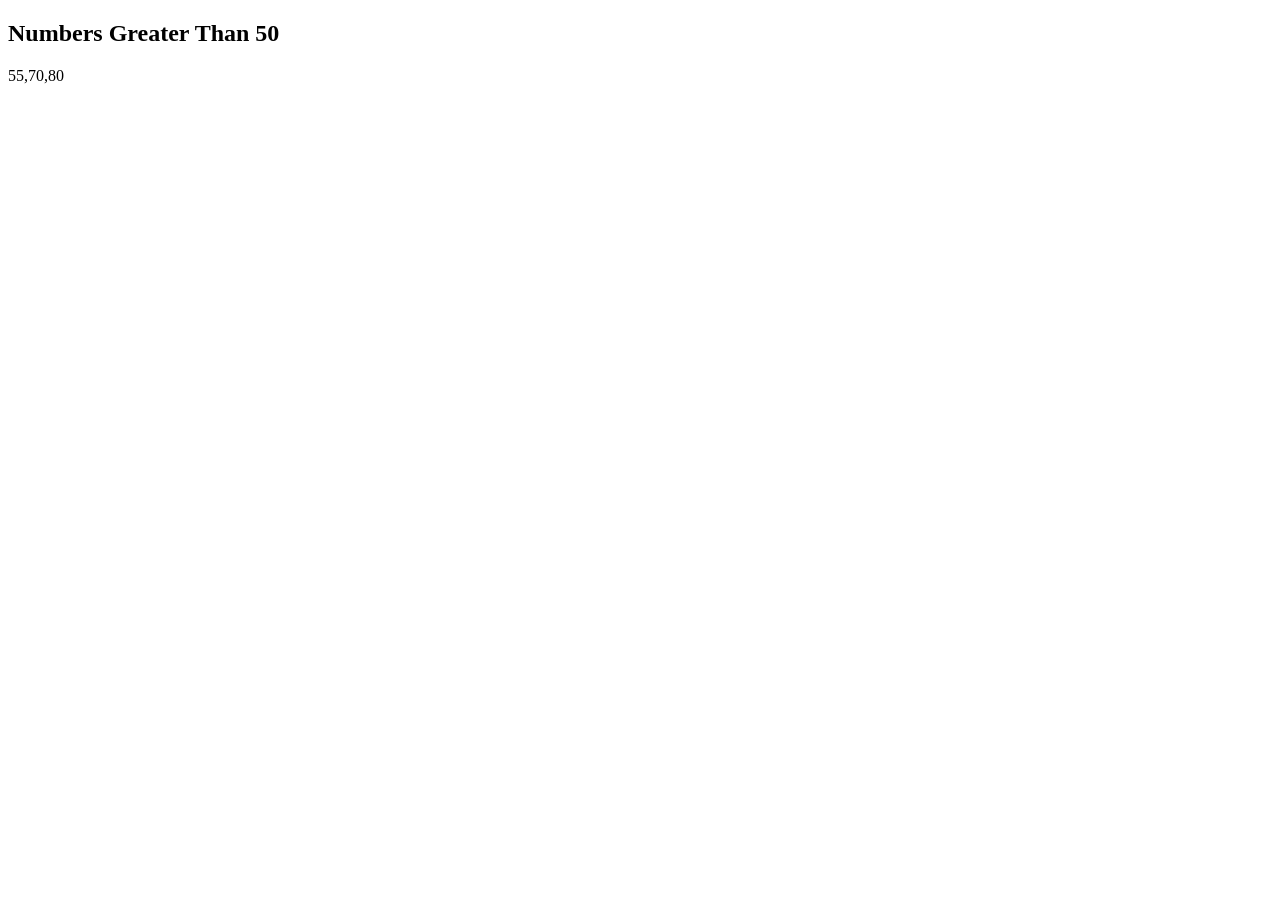
<file: arrow.html>
<!DOCTYPE html>
<html>
<head>
    <title>Filter Numbers</title>
</head>
<body>

    <h2>Numbers Greater Than 50</h2>

    <p id="result"></p>

    <script>
        let numbers = [10, 25, 55, 70, 45, 80, 30];

        let result = numbers.filter(num => num > 50);

        document.getElementById("result").innerHTML = result;
    </script>

</body>
</html>
</file>
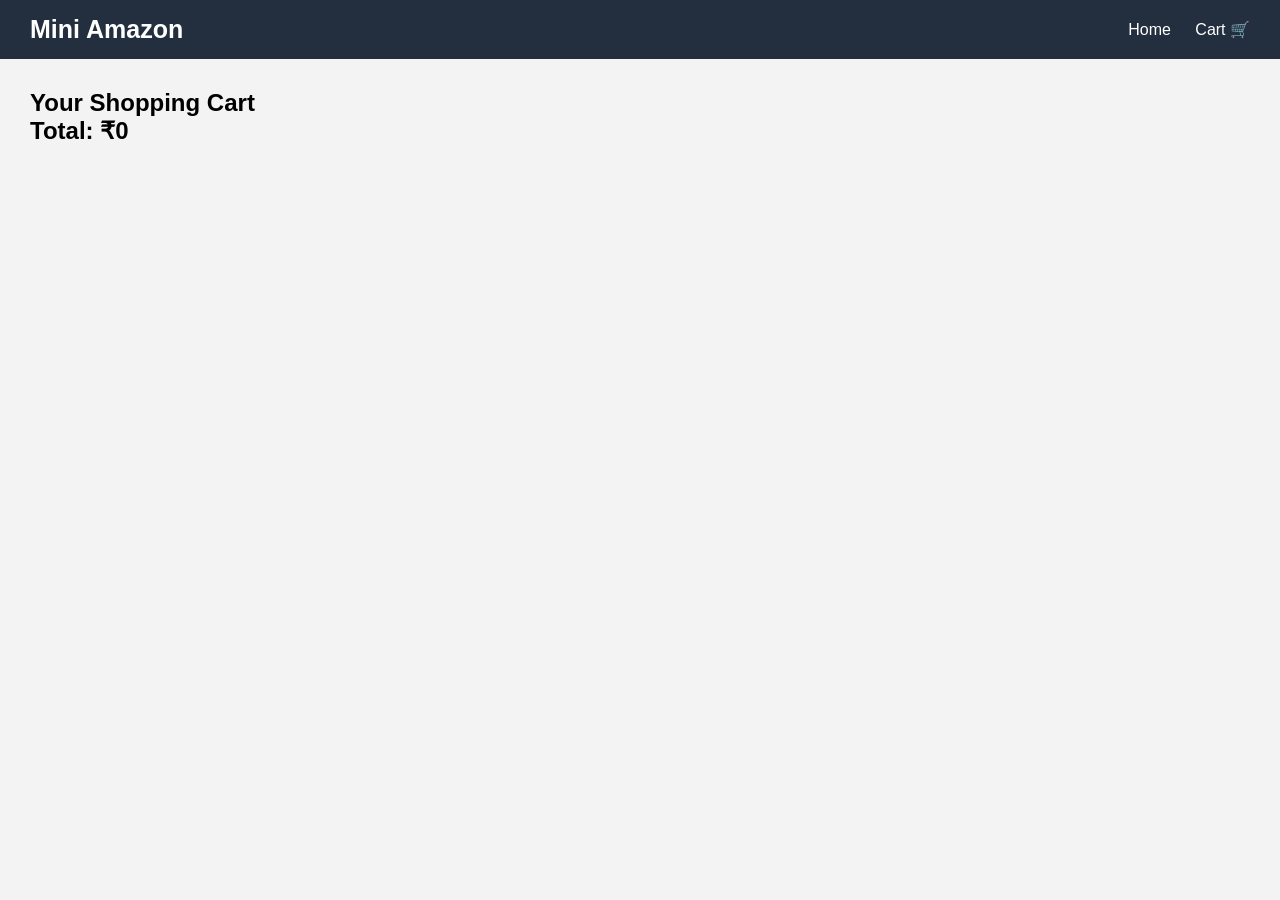
<file: cart.html>
<!DOCTYPE html>
<html lang="en">

<head>

    <meta charset="UTF-8">

    <meta name="viewport"
          content="width=device-width, initial-scale=1.0">

    <title>Shopping Cart</title>

    <link rel="stylesheet" href="style.css">

</head>

<body>


    <!-- Navigation -->

    <nav>

        <h1>Mini Amazon</h1>

        <div>

            <a href="index.html">
                Home
            </a>

            <a href="cart.html">
                Cart 🛒
            </a>

        </div>

    </nav>


    <!-- Cart -->

    <div class="cart-container">

        <h2>Your Shopping Cart</h2>

        <div id="cartItems"></div>

        <h2 id="total"></h2>

    </div>


    <script>

        // Get cart from localStorage

        let cart =
            JSON.parse(localStorage.getItem("cart")) || [];


        let cartContainer =
            document.getElementById("cartItems");


        let total = 0;


        // Display cart items

        cart.forEach((product, index) => {

            total += product.price;

            cartContainer.innerHTML += `

                <div class="cart-item">

                    <div>

                        <h3>
                            ${product.name}
                        </h3>

                        <p>
                            ₹${product.price}
                        </p>

                    </div>

                    <button onclick="removeItem(${index})">
                        Remove
                    </button>

                </div>

            `;

        });


        // Display total

        document.getElementById("total").innerHTML =
            "Total: ₹" + total;


        // Remove item

        function removeItem(index) {

            cart.splice(index, 1);

            localStorage.setItem(
                "cart",
                JSON.stringify(cart)
            );

            location.reload();

        }

    </script>

</body>

</html>
</file>
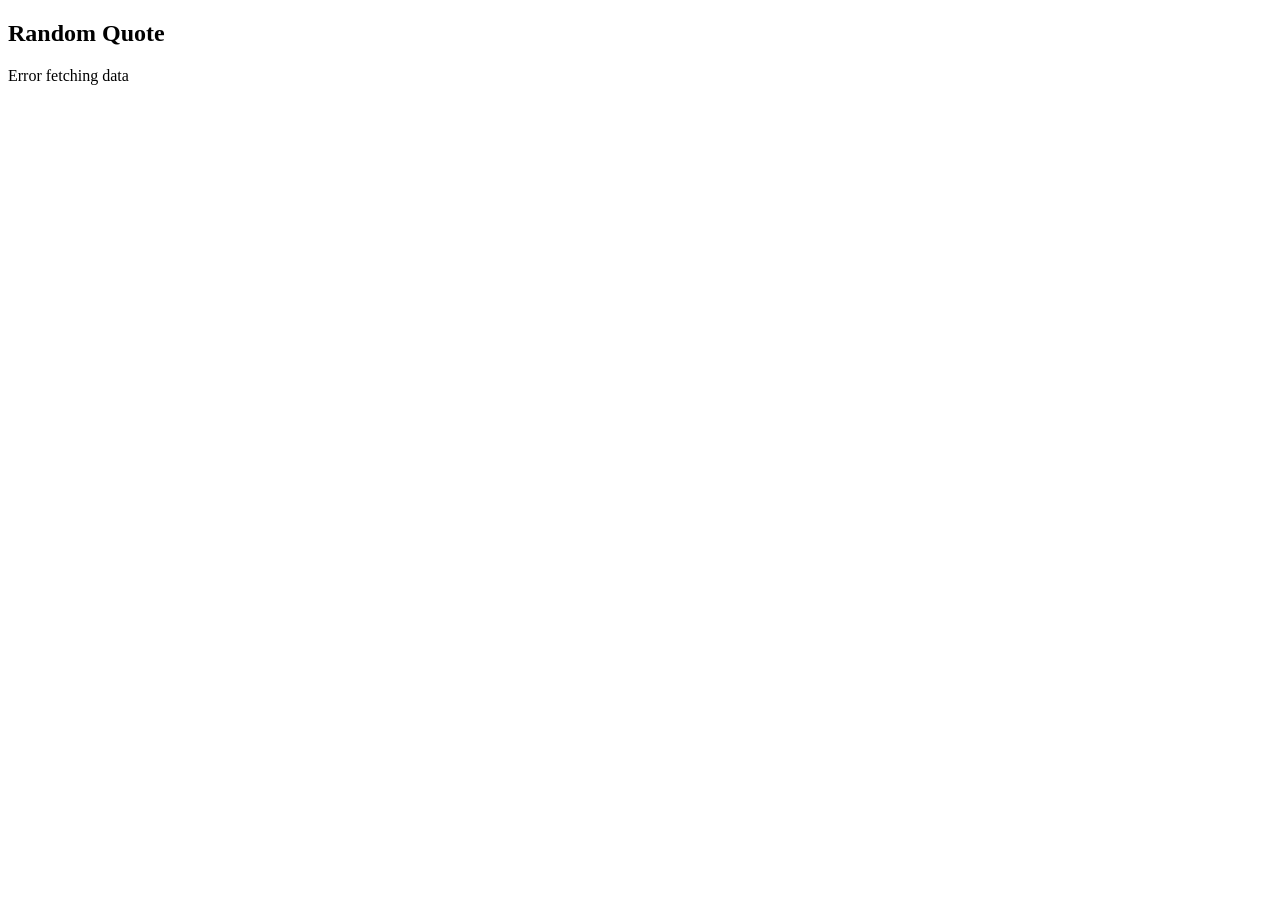
<file: ftech.html>
<!DOCTYPE html>
<html>
<head>
    <title>Fetch API Example</title>
</head>
<body>

    <h2>Random Quote</h2>

    <p id="quote"></p>
    <p id="author"></p>

    <script>

        fetch("https://dummyjson.com/quotes/random")
            .then(response => response.json())
            .then(data => {

                document.getElementById("quote").innerHTML =
                    '"' + data.quote + '"';

                document.getElementById("author").innerHTML =
                    "Author: " + data.author;

            })
            .catch(error => {

                document.getElementById("quote").innerHTML =
                    "Error fetching data";

                console.log(error);
            });

    </script>

</body>
</html>
</file>
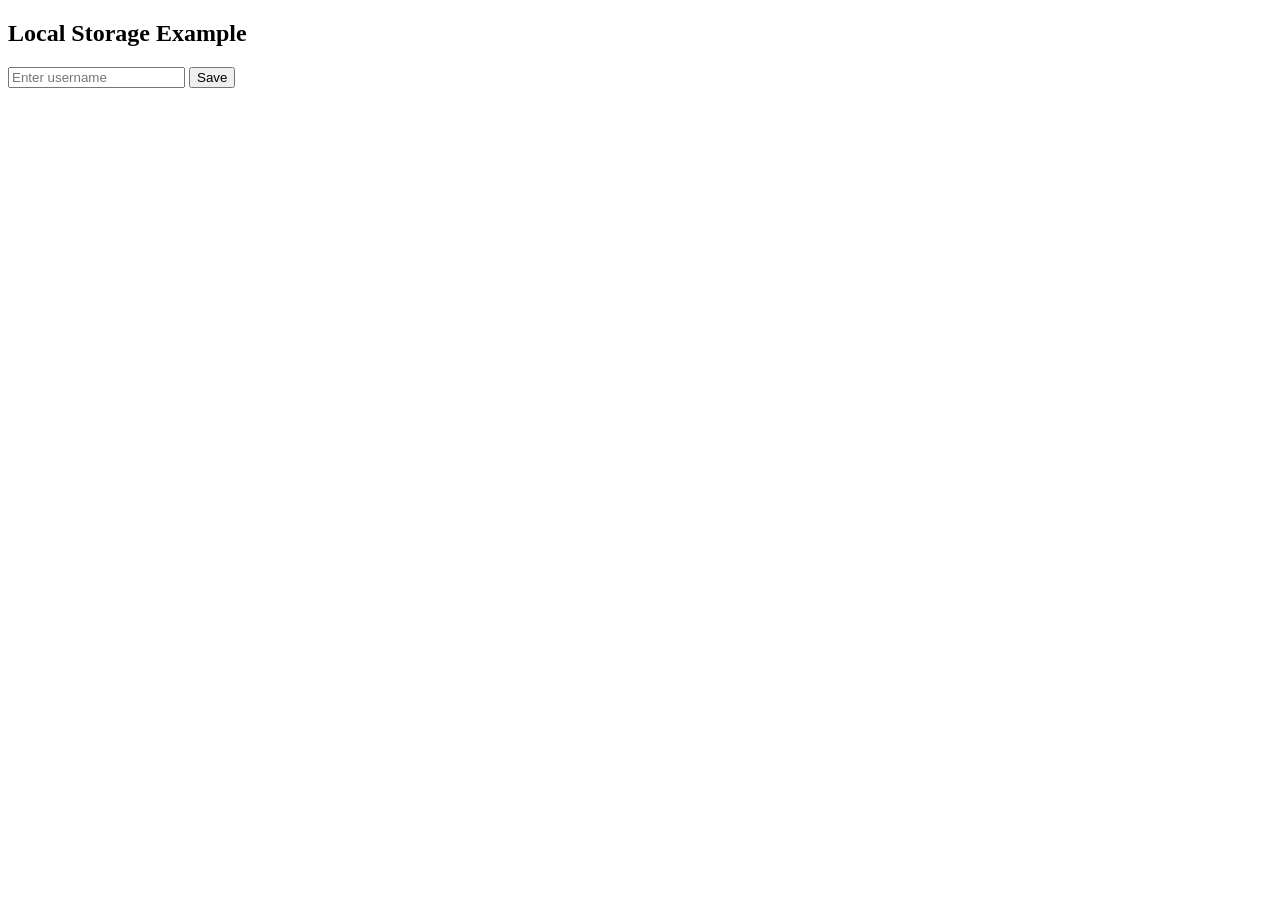
<file: storage.html>
<!DOCTYPE html>
<html>
<head>
    <title>Local Storage</title>
</head>
<body>

    <h2>Local Storage Example</h2>

    <input type="text" id="username" placeholder="Enter username">
    <button onclick="saveName()">Save</button>

    <h3 id="result"></h3>

    <script>
        function saveName() {
            let name = document.getElementById("username").value;

            // Store name in localStorage
            localStorage.setItem("username", name);

            displayName();
        }

        function displayName() {
            // Get name from localStorage
            let name = localStorage.getItem("username");

            if (name) {
                document.getElementById("result").innerHTML =
                    "Username: " + name;
            }
        }

        // Display saved name when page reloads
        displayName();
    </script>

</body>
</html>
</file>
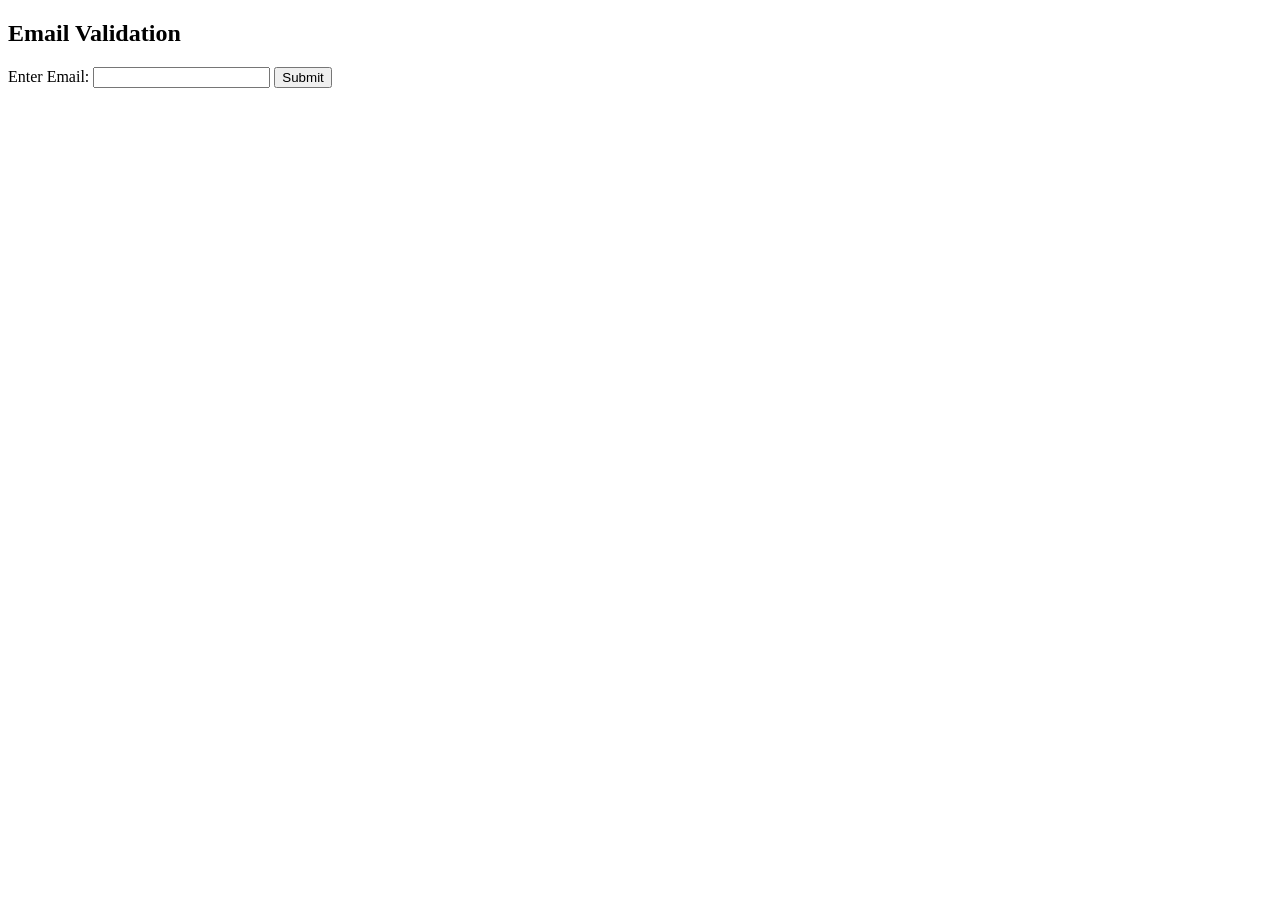
<file: validate.html>
<!DOCTYPE html>
<html>
<head>
    <title>Email Validation</title>
</head>
<body>

    <h2>Email Validation</h2>

    <form onsubmit="return validateEmail()">

        <label>Enter Email:</label>

        <input type="text" id="email">

        <button type="submit">Submit</button>

    </form>

    <p id="message"></p>

    <script>

        function validateEmail() {

            let email = document.getElementById("email").value;

            let pattern = /^[^\s@]+@[^\s@]+\.[^\s@]+$/;

            if (email === "") {

                document.getElementById("message").innerHTML =
                    "Email cannot be empty";

                return false;
            }

            if (pattern.test(email)) {

                document.getElementById("message").innerHTML =
                    "Valid Email";

                return true;

            } else {

                document.getElementById("message").innerHTML =
                    "Invalid Email";

                return false;
            }
        }

    </script>

</body>
</html>
</file>
<file: style.css>
* {
    box-sizing: border-box;
    margin: 0;
    padding: 0;
}

body {
    font-family: Arial, sans-serif;
    background-color: #f3f3f3;
}


/* Navigation */

nav {
    background-color: #232f3e;
    color: white;

    padding: 15px 30px;

    display: flex;
    justify-content: space-between;
    align-items: center;
}

nav h1 {
    font-size: 25px;
}

nav a {
    color: white;
    text-decoration: none;
    margin-left: 20px;
}


/* Home */

.home {
    padding: 30px;
}

.home h2 {
    margin-bottom: 20px;
}


/* Product Grid */

.product-grid {
    display: grid;

    grid-template-columns:
        repeat(auto-fit, minmax(220px, 1fr));

    gap: 20px;
}


/* Product Card */

.product-card {
    background-color: white;

    padding: 20px;

    border-radius: 10px;

    box-shadow: 0 2px 8px rgba(0,0,0,0.15);

    text-align: center;
}

.product-card img {
    width: 150px;
    height: 150px;

    object-fit: contain;

    margin-bottom: 15px;
}

.product-card h3 {
    margin-bottom: 10px;
}

.product-card p {
    margin-bottom: 10px;
}

.price {
    font-size: 20px;
    font-weight: bold;
}


/* Buttons */

button {
    background-color: #ff9900;

    border: none;

    padding: 10px 15px;

    margin: 5px;

    border-radius: 5px;

    cursor: pointer;

    font-weight: bold;
}

button:hover {
    background-color: #ffad33;
}


/* Modal */

.modal {
    display: none;

    position: fixed;

    top: 0;
    left: 0;

    width: 100%;
    height: 100%;

    background-color: rgba(0,0,0,0.6);

    justify-content: center;
    align-items: center;
}


.modal-content {
    background-color: white;

    padding: 30px;

    width: 400px;

    max-width: 90%;

    text-align: center;

    border-radius: 10px;

    position: relative;
}


.modal-content img {
    width: 200px;
    height: 200px;

    object-fit: contain;
}


.close {
    position: absolute;

    right: 15px;
    top: 10px;

    font-size: 30px;

    cursor: pointer;
}


/* Cart */

.cart-container {
    padding: 30px;
}

.cart-item {
    background-color: white;

    padding: 15px;

    margin-bottom: 15px;

    border-radius: 8px;

    display: flex;

    justify-content: space-between;

    align-items: center;
}


/* Responsive Design */

@media (max-width: 600px) {

    nav {
        flex-direction: column;
        gap: 10px;
    }

    .product-grid {
        grid-template-columns: 1fr;
    }

}
</file>
